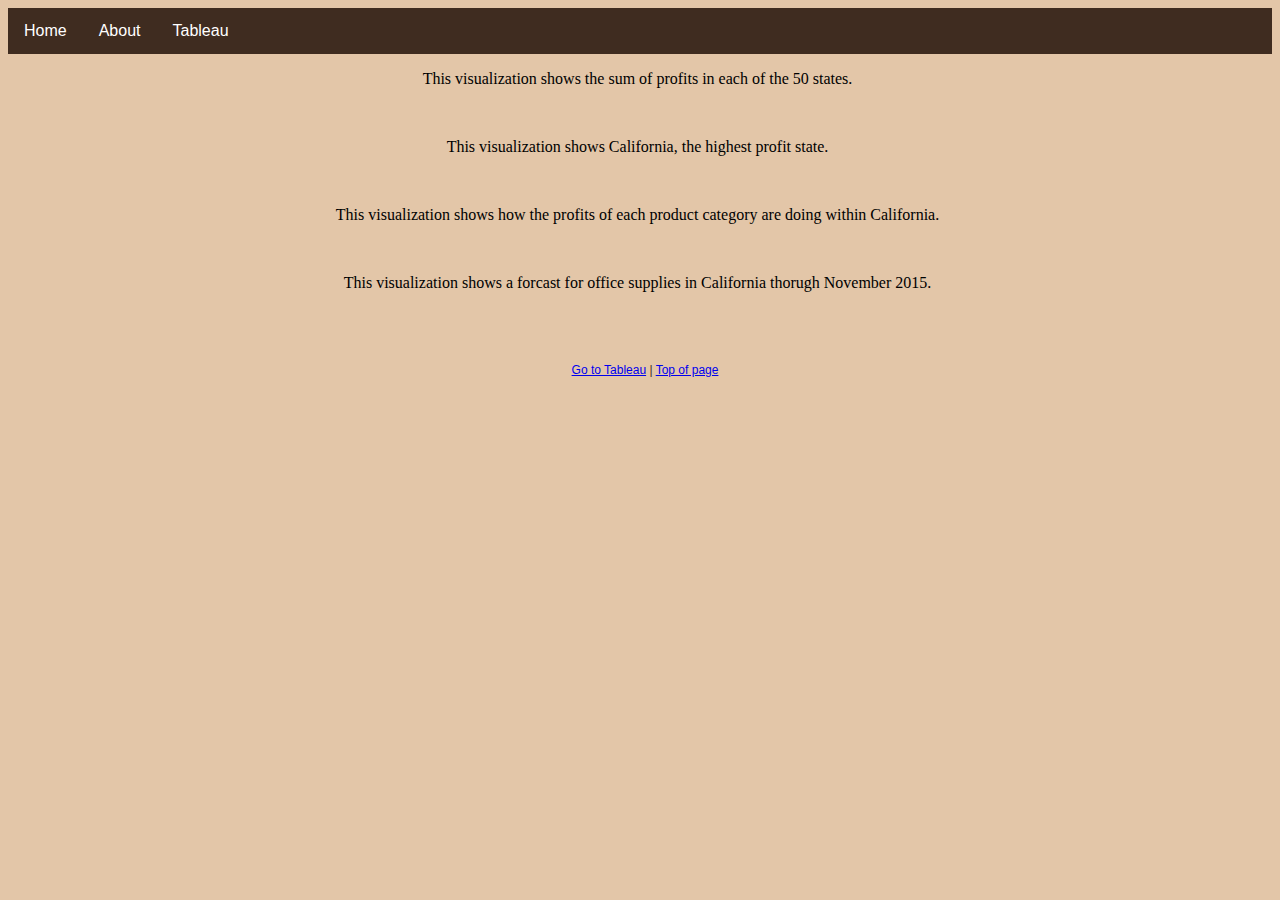
<file: html/tableau.html>
<!-- Jed Harris 4/16/22 -->
<!DOCTYPE html>
<html lang="en">
<head>
    <meta charset="UTF-8">
    <meta http-equiv="X-UA-Compatible" content="IE=edge">
    <meta name="viewport" content="width=device-width, initial-scale=1.0">
    <title>Jed Harris - Tableau</title>
    <link href="../styles/bootstyles.css" rel="stylesheet" />

</head>
<body>
    <div id="top" class="nav">
        <ul>
            <li><a href="../index.html" >Home</a></li>
            <li><a href="about.html" >About</a></li>
            <li><a href="#" >Tableau</a></li>
        </ul>
    </div>
    <div class="main">
      <p></p><p></p>
      <div class='tableauPlaceholder tab' id='viz1650138080951' style='position: relative'><noscript><a href='#'><img alt='Sheet 1 ' src='https:&#47;&#47;public.tableau.com&#47;static&#47;images&#47;Ma&#47;Map_16501375790820&#47;Sheet1&#47;1_rss.png' style='border: none' /></a></noscript><object class='tableauViz'  style='display:none;'><param name='host_url' value='https%3A%2F%2Fpublic.tableau.com%2F' /> <param name='embed_code_version' value='3' /> <param name='site_root' value='' /><param name='name' value='Map_16501375790820&#47;Sheet1' /><param name='tabs' value='no' /><param name='toolbar' value='yes' /><param name='static_image' value='https:&#47;&#47;public.tableau.com&#47;static&#47;images&#47;Ma&#47;Map_16501375790820&#47;Sheet1&#47;1.png' /> <param name='animate_transition' value='yes' /><param name='display_static_image' value='yes' /><param name='display_spinner' value='yes' /><param name='display_overlay' value='yes' /><param name='display_count' value='yes' /><param name='language' value='en-US' /></object></div>                <script type='text/javascript'>                    var divElement = document.getElementById('viz1650138080951');                    var vizElement = divElement.getElementsByTagName('object')[0];                    vizElement.style.width='900px';vizElement.style.height='600px';                    var scriptElement = document.createElement('script');                    scriptElement.src = 'https://public.tableau.com/javascripts/api/viz_v1.js';                    vizElement.parentNode.insertBefore(scriptElement, vizElement);                </script>
      <p>This visualization shows the sum of profits in each of the 50 states.</p><p>&nbsp;</p>
      <div class='tableauPlaceholder tab' id='viz1650142442296' style='position: relative'><noscript><a href='#'><img alt='Sheet 2 ' src='https:&#47;&#47;public.tableau.com&#47;static&#47;images&#47;Pr&#47;Profit2years&#47;Sheet2&#47;1_rss.png' style='border: none' /></a></noscript><object class='tableauViz'  style='display:none;'><param name='host_url' value='https%3A%2F%2Fpublic.tableau.com%2F' /> <param name='embed_code_version' value='3' /> <param name='site_root' value='' /><param name='name' value='Profit2years&#47;Sheet2' /><param name='tabs' value='no' /><param name='toolbar' value='yes' /><param name='static_image' value='https:&#47;&#47;public.tableau.com&#47;static&#47;images&#47;Pr&#47;Profit2years&#47;Sheet2&#47;1.png' /> <param name='animate_transition' value='yes' /><param name='display_static_image' value='yes' /><param name='display_spinner' value='yes' /><param name='display_overlay' value='yes' /><param name='display_count' value='yes' /><param name='language' value='en-US' /></object></div>                <script type='text/javascript'>                    var divElement = document.getElementById('viz1650142442296');                    var vizElement = divElement.getElementsByTagName('object')[0];                    vizElement.style.width='900px';vizElement.style.height='600px';                    var scriptElement = document.createElement('script');                    scriptElement.src = 'https://public.tableau.com/javascripts/api/viz_v1.js';                    vizElement.parentNode.insertBefore(scriptElement, vizElement);                </script>
      <p>This visualization shows California, the highest profit state.</p><p>&nbsp;</p>
      <div class='tableauPlaceholder tab' id='viz1650142628729' style='position: relative'><noscript><a href='#'><img alt='Sheet 3 ' src='https:&#47;&#47;public.tableau.com&#47;static&#47;images&#47;Pr&#47;Profitcategory_16501367741770&#47;Sheet3&#47;1_rss.png' style='border: none' /></a></noscript><object class='tableauViz'  style='display:none;'><param name='host_url' value='https%3A%2F%2Fpublic.tableau.com%2F' /> <param name='embed_code_version' value='3' /> <param name='site_root' value='' /><param name='name' value='Profitcategory_16501367741770&#47;Sheet3' /><param name='tabs' value='no' /><param name='toolbar' value='yes' /><param name='static_image' value='https:&#47;&#47;public.tableau.com&#47;static&#47;images&#47;Pr&#47;Profitcategory_16501367741770&#47;Sheet3&#47;1.png' /> <param name='animate_transition' value='yes' /><param name='display_static_image' value='yes' /><param name='display_spinner' value='yes' /><param name='display_overlay' value='yes' /><param name='display_count' value='yes' /><param name='language' value='en-US' /></object></div>                <script type='text/javascript'>                    var divElement = document.getElementById('viz1650142628729');                    var vizElement = divElement.getElementsByTagName('object')[0];                    vizElement.style.width='900px';vizElement.style.height='600px';                    var scriptElement = document.createElement('script');                    scriptElement.src = 'https://public.tableau.com/javascripts/api/viz_v1.js';                    vizElement.parentNode.insertBefore(scriptElement, vizElement);                </script>
      <p>This visualization shows how the profits of each product category are doing within California.</p><p>&nbsp;</p>
      <div class='tableauPlaceholder tab' id='viz1650138054180' style='position: relative'><noscript><a href='#'><img alt='Sheet 4 ' src='https:&#47;&#47;public.tableau.com&#47;static&#47;images&#47;fo&#47;forcast_16501376608020&#47;Sheet4&#47;1_rss.png' style='border: none' /></a></noscript><object class='tableauViz'  style='display:none;'><param name='host_url' value='https%3A%2F%2Fpublic.tableau.com%2F' /> <param name='embed_code_version' value='3' /> <param name='site_root' value='' /><param name='name' value='forcast_16501376608020&#47;Sheet4' /><param name='tabs' value='no' /><param name='toolbar' value='yes' /><param name='static_image' value='https:&#47;&#47;public.tableau.com&#47;static&#47;images&#47;fo&#47;forcast_16501376608020&#47;Sheet4&#47;1.png' /> <param name='animate_transition' value='yes' /><param name='display_static_image' value='yes' /><param name='display_spinner' value='yes' /><param name='display_overlay' value='yes' /><param name='display_count' value='yes' /><param name='language' value='en-US' /></object></div>                <script type='text/javascript'>                    var divElement = document.getElementById('viz1650138054180');                    var vizElement = divElement.getElementsByTagName('object')[0];                    vizElement.style.width='900px';vizElement.style.height='600px';                    var scriptElement = document.createElement('script');                    scriptElement.src = 'https://public.tableau.com/javascripts/api/viz_v1.js';                    vizElement.parentNode.insertBefore(scriptElement, vizElement);                </script>
      <p>This visualization shows a forcast for office supplies in California thorugh November 2015.</p><p>&nbsp;</p>
    </div>
    <div>
        <footer class="footer">
            <p>&nbsp;</p>
            <a href="https://www.tableau.com/">Go to Tableau</a>
             | <a href="#top">Top of page</a>
        </footer>
    </div>
</body>
</html>
</file>
<file: styles/bootstyles.css>
/* <!-- Jed Harris 4/16/22 --> */

ul {
    list-style-type: none;
    margin: 0;
    padding: 0;
    overflow: hidden;
    background-color: rgb(63, 44, 32);
  }
  
  li {
    float: left;
  }
  
  li a {
    display: block;
    color: white;
    text-align: center;
    padding: 14px 16px;
    text-decoration: none;
  }
  
  li a:hover {
    background-color: rgb(227, 198, 168);
  }

  body{
    background-color: rgb(227, 198, 168);
}
.footer{
  text-align: center;
  color: rgb(63, 44, 32);
  font-family: -apple-system, BlinkMacSystemFont, 'Segoe UI', Roboto, Oxygen, Ubuntu, Cantarell, 'Open Sans', 'Helvetica Neue', sans-serif;
  bottom: 5px;
  height: 50px;
  right: 5px;
  left: 5px;
  font-size: 12px;
  position: relative;
}
.nav{
  font-family: -apple-system, BlinkMacSystemFont, 'Segoe UI', Roboto, Oxygen, Ubuntu, Cantarell, 'Open Sans', 'Helvetica Neue', sans-serif;
}
.tab{
  display: block;
  margin-left: auto;
  margin-right: auto;
}
.main{
  top: 114px;
  left: 114px;
  right: 114px;
  bottom: 64px;
  padding-right: 5px;
  text-align: center;
}
</file>
